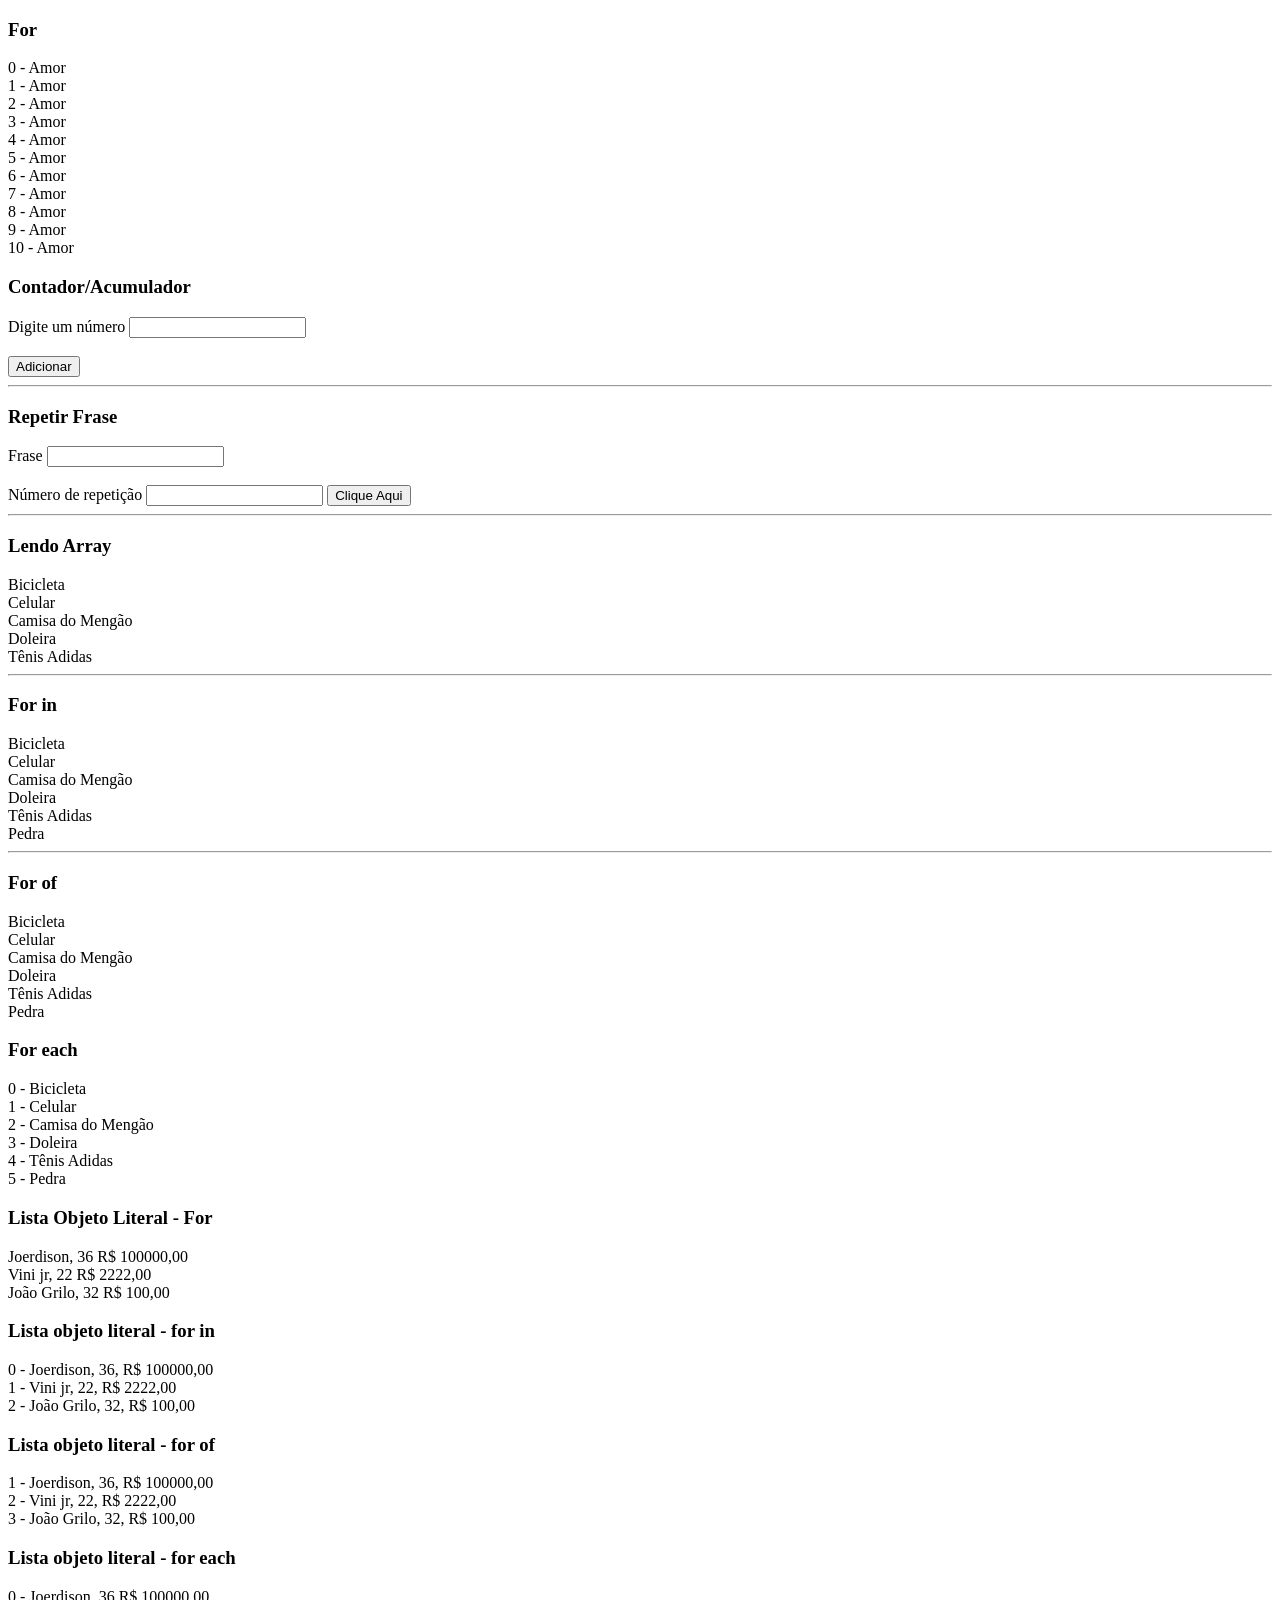
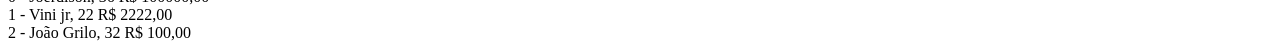
<file: index.html>
<!DOCTYPE html>
<html lang="pt-br">
<head>
    <meta charset="UTF-8">
    <meta name="viewport" content="width=device-width, initial-scale=1.0">
    <title>Estrutura de repetições</title>

    <script src="js/scripts_repeticoes.js" defer></script>
</head>
<body>
    <div id = "geral">
        <h3>For </h3>

        <div id="div-for">

        </div>
        <h3>Contador/Acumulador</h3>

        <label for="num">Digite um número</label>
        <input type="text" name="num" id="num">
        <br>
        <br>
        <button id="btn-num">Adicionar</button>

        <div id="div-cont-acum">
            
        </div>

        <hr>

        <h3>Repetir Frase</h3>

        <label for="frase">Frase</label>
        <input type="text" name="frase" id="frase">
        <br>
        <br>
        <label for="num-repeticao">Número de repetição</label>
        <input type="text" name="num-repeticao" id="num-repeticao">

        <button id="btn-frase">Clique Aqui</button>

        <div id="div-frase">
            
        </div>

        <hr>

        <h3>Lendo Array</h3>

        <div id="div-Array">

        </div>

        <hr>

        <h3>For in</h3>

        <div id = "div-forIn">

        </div>

        <hr>

        <h3>For of</h3>

        <div id="div-forOf">
            
        </div>

        <h3>For each</h3>

        <div id="div-forEach">
            
        </div>

        <h3>Lista Objeto Literal - For</h3>

        <div id="div-listaobj-for"></div>

    </div>

    <h3>Lista objeto literal - for in</h3>

    <div id="div-listaobj-forin">

    </div>

    <h3>Lista objeto literal - for of</h3>

    <div id="div-listaobj-forof">

    </div>

    <h3>Lista objeto literal - for each </h3>

    <div id="div-listaobj-foreach">
        
    </div>
    
</body>
</html>
</file>
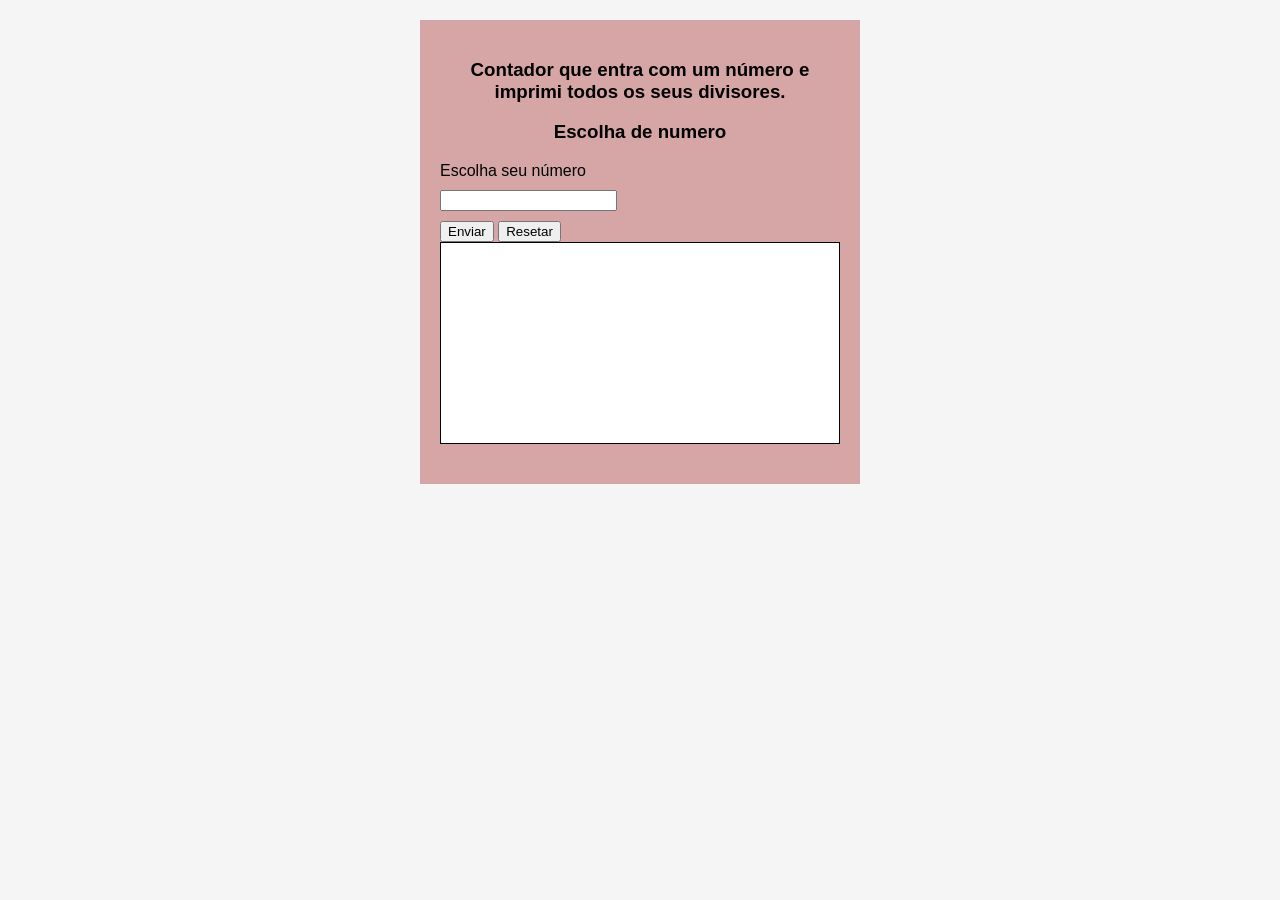
<file: aitv2_questao02.html>
<!DOCTYPE html>
<html lang="pt-br">
<head>
    <meta charset="UTF-8">
    <meta name="viewport" content="width=device-width, initial-scale=1.0">
    <title>Estrutura de repetições</title>
    <link rel="stylesheet" href="css/style.css">

    <script src="js/scripts_questao02.js" defer></script>
</head>
<body>
    <div id = "geral">
        <h3>Contador que entra com um número e imprimi todos os seus divisores.  </h3>

        <div id="div-num">
            <h3>Escolha de numero</h3>

            <label for="num">Escolha seu número</label>
            <input type="text" name="num" id= "num">

            <button type="submit">Enviar</button>
            <button type="reset">Resetar</button>
        </div>

        <div id="div-cont-acum">

        </div>
        

    </div>
    
</body>
</html>
</file>
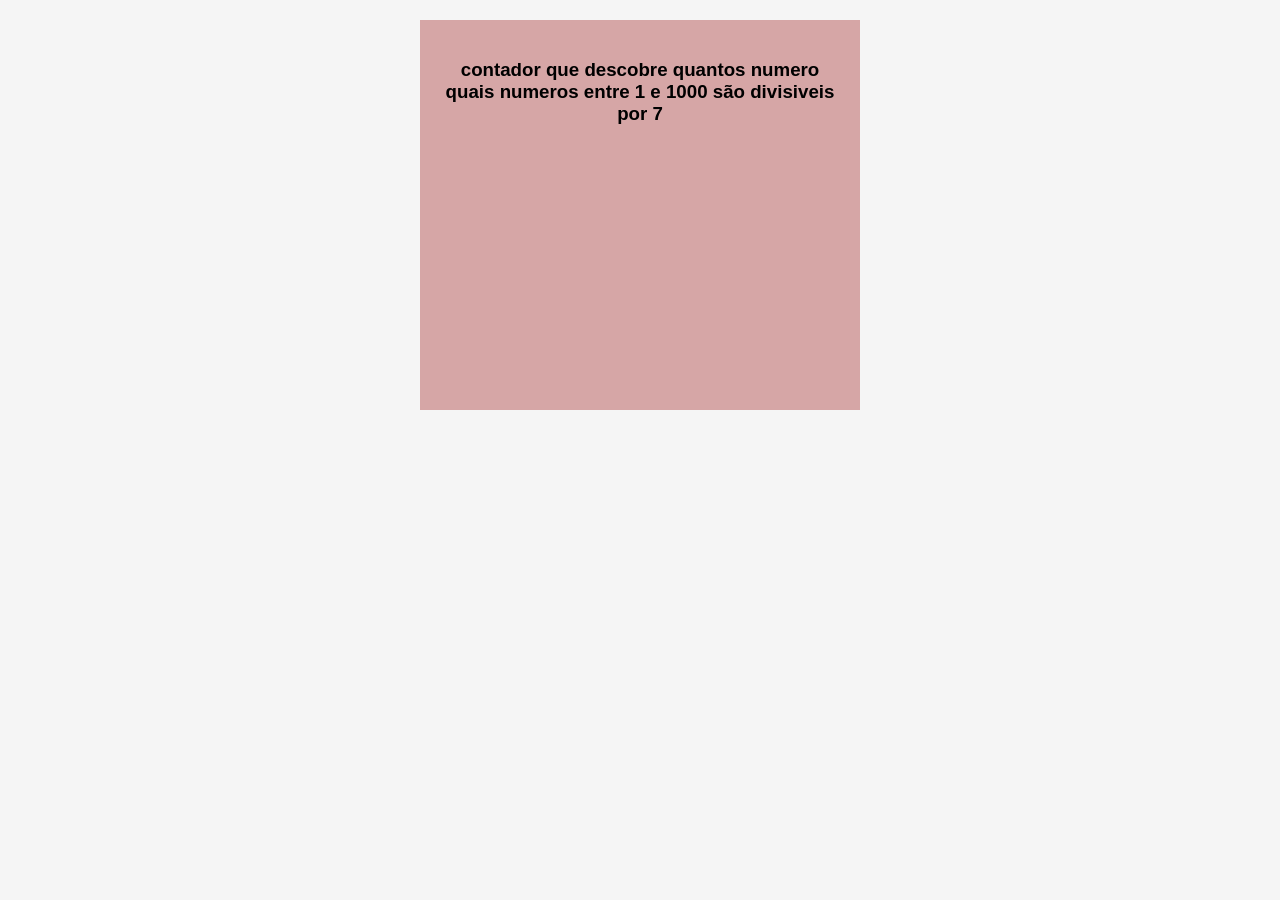
<file: ativ2_questao01.html>
<!DOCTYPE html>
<html lang="pt-br">
<head>
    <meta charset="UTF-8">
    <meta name="viewport" content="width=device-width, initial-scale=1.0">
    <title>Estrutura de repetições</title>
    <link rel="stylesheet" href="css/style.css">

    <script src="js/scripts_questao01.js" defer></script>
</head>
<body>
    <div id = "geral">
        <h3>contador que descobre quantos numero quais numeros entre 1 e 1000 são divisiveis por 7 </h3>

        <div id="div-for">

        </div>
        

    </div>
    
</body>
</html>
</file>
<file: css/style.css>
body{
    font-family: Arial, sans-serif;
    background-color: #f5f5f5;
}

h1{
    color: navy;
}

h2{
    color: green;
}

h1,h3{
    text-align: center;
}

label, input{
    display: block;
    margin: 10px 0px;
}

#geral{
    background-color: #990d0d57;
    width: 400px;
    min-height: 350px;
    margin: 20px auto;
    padding: 20px;
}

#div-divisores{
    background-color: #ffffff;
    width: 100%;
    height: 100px;
    margin: 20px 0px;
    display: flex;
    align-items: center;
    justify-content: center;
}

#div-cont-acum{
    height: 200px;
    overflow-y: auto;
    border: 1px solid #000;
    background-color: white;
    margin-bottom: 20px;
}
</file>
